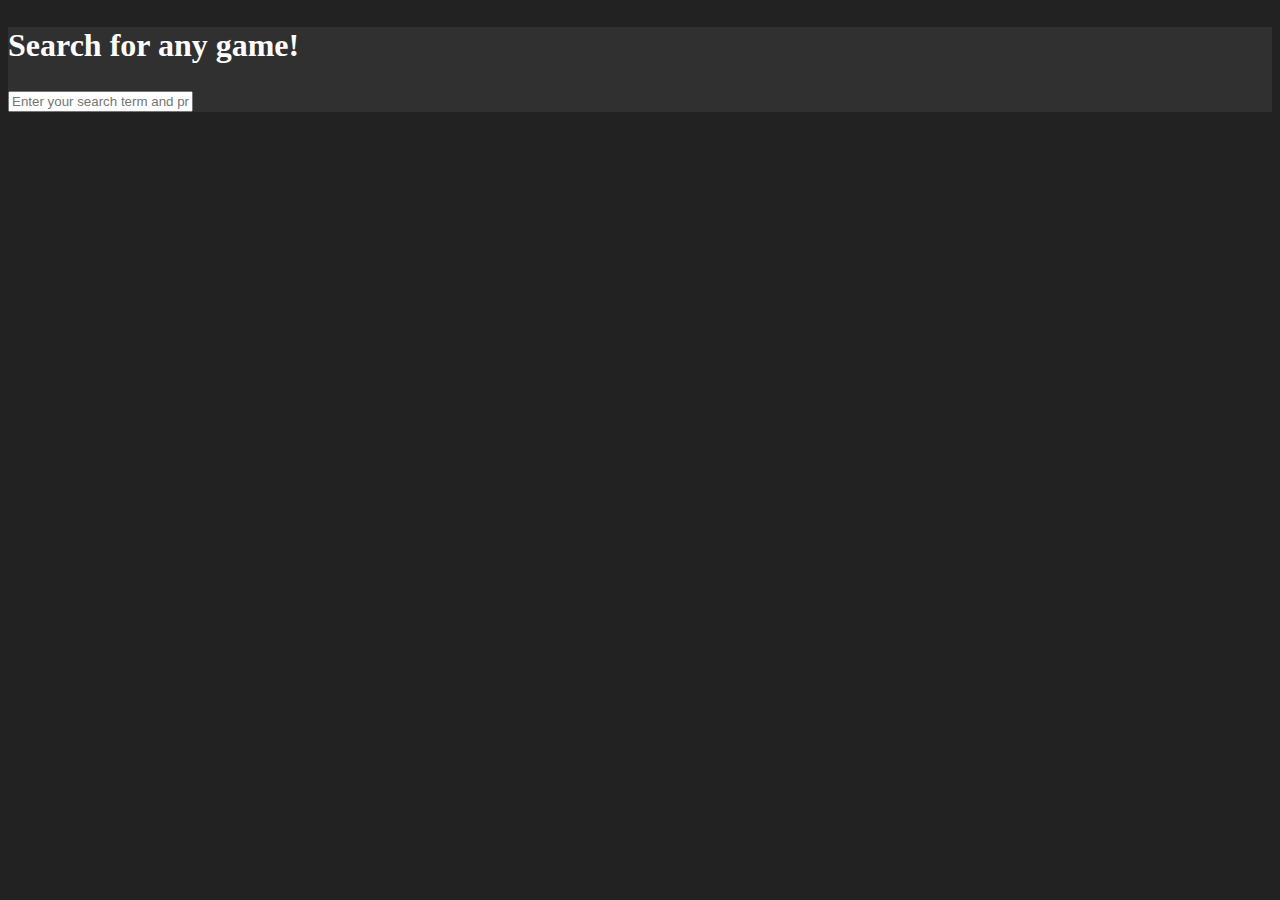
<file: index.html>
<!doctype html>
<html lang="en">
  <head>
    <!-- Required meta tags -->
    <meta charset="utf-8">
    <meta name="viewport" content="width=device-width, initial-scale=1, shrink-to-fit=no">

    <!-- Bootstrap CSS -->
    <link rel="stylesheet" href="https://stackpath.bootstrapcdn.com/bootstrap/4.1.0/css/bootstrap.min.css" integrity="sha384-9gVQ4dYFwwWSjIDZnLEWnxCjeSWFphJiwGPXr1jddIhOegiu1FwO5qRGvFXOdJZ4" crossorigin="anonymous">
    <link rel="stylesheet" type="text/css" href="style.css">

    <title>Game Search</title>
  </head>
  <body>
  	<!--https://youtu.be/eR3rcalj06Q-->
  	<div class="container">
  		<div class="jumbotron">
	    	<h1 class="display-4">Search for any game!</h1>
	    	<form id="searchForm">
		    	<input type="text" class="form-control" id="searchText" placeholder="Enter your search term and press Enter">
		    </form>
	    </div>
	    <div id="result" class="row"></div>
  	</div>    

    <!-- Optional JavaScript -->
    <!-- jQuery first, then Popper.js, then Bootstrap JS -->
    <script src="https://code.jquery.com/jquery-3.3.1.min.js" integrity="sha256-FgpCb/KJQlLNfOu91ta32o/NMZxltwRo8QtmkMRdAu8=" crossorigin="anonymous"></script>
    <script src="https://cdnjs.cloudflare.com/ajax/libs/popper.js/1.14.0/umd/popper.min.js" integrity="sha384-cs/chFZiN24E4KMATLdqdvsezGxaGsi4hLGOzlXwp5UZB1LY//20VyM2taTB4QvJ" crossorigin="anonymous"></script>
    <script src="https://stackpath.bootstrapcdn.com/bootstrap/4.1.0/js/bootstrap.min.js" integrity="sha384-uefMccjFJAIv6A+rW+L4AHf99KvxDjWSu1z9VI8SKNVmz4sk7buKt/6v9KI65qnm" crossorigin="anonymous"></script>
    <script type="text/javascript" src="main.js"></script>
  </body>
</html>
</file>
<file: style.css>
@media(min-width:992px) {
  #result img {
    height:300px;
  }
}

body {
	color: #fff;
	background-color: #222;
}

.jumbotron, .list-group-item {
	background-color: #303030;
}

.col-sm-4 {
	padding: 10px;
	overflow: hidden;
	text-align: center;
}

#result img {
	height: 240px;
}

h2, h5, .list-group {
	padding: 5px 0;
}

#game, .jumbotron, form {
	margin-top: 3vh;
}

#game img {
	width: 100%;
}

.btn {
	margin: 5px 0;
}

.btn-primary {
  color: #fff;
  background-color: #375a7f;
  border-color: #375a7f;
}

.btn-primary:hover {
  color: #fff;
  background-color: #2b4764;
  border-color: #28415b;
}

.btn-link {
  font-weight: 400;
  color: #00bc8c;
  background-color: transparent;
}

.btn-link:hover {
  color: #007053;
  background-color: transparent;
  border-color: transparent;
}
</file>
